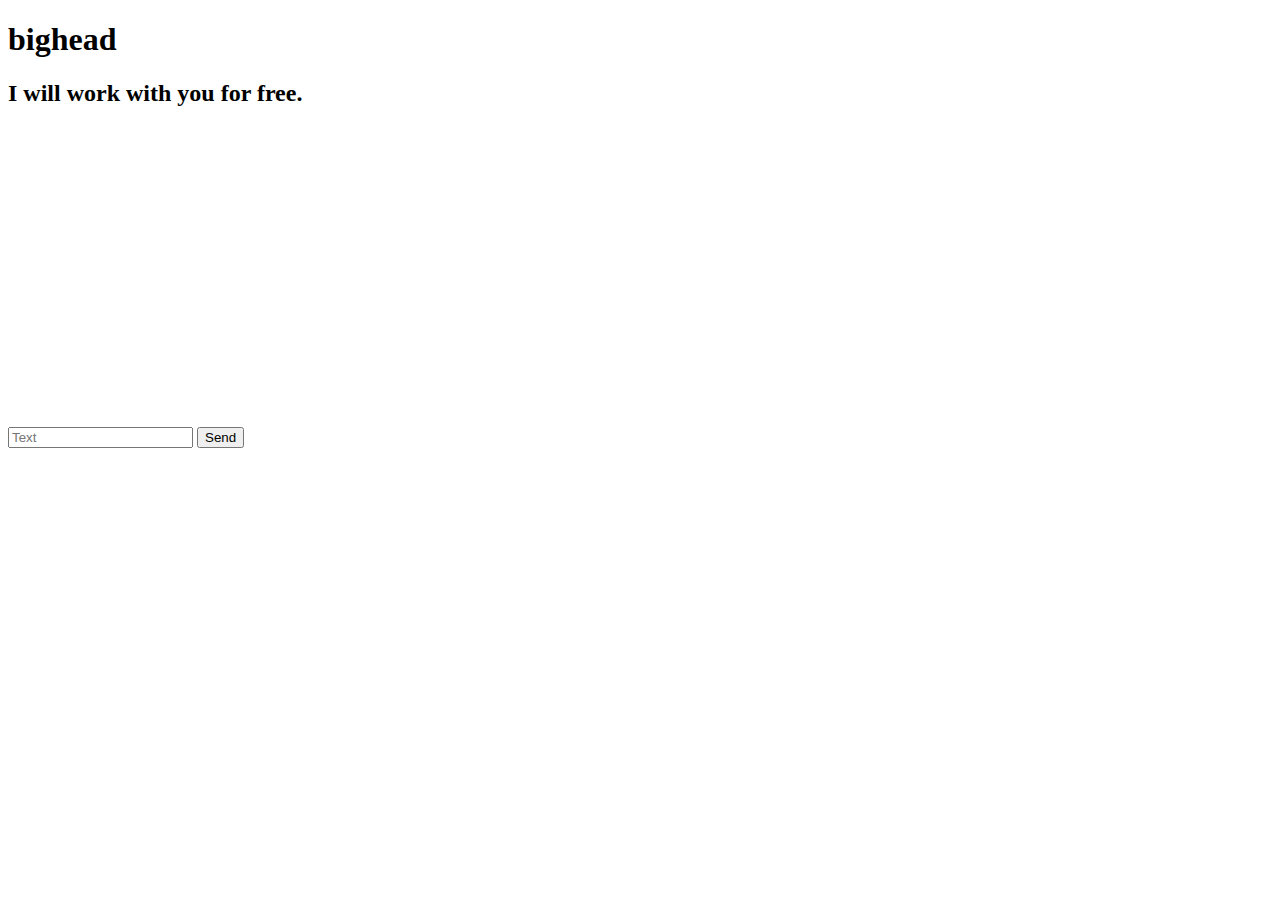
<file: html/index.html>
<!DOCTYPE html>
<html>
<head>
  <title>bighead</title>
  <style>
    /* Add your CSS styling here */
  </style>
</head>
<body style="min-width:300px">
  <h1>bighead</h1>
  <h2>I will work with you for free.</h2>

  <div style="height:300px"></div>

  <input type="text" id="name" placeholder="Text" />

  <button id="open-chat">Send</button>
  <script src="../scripts/popup.js"></script>
</body>
</html>
</file>
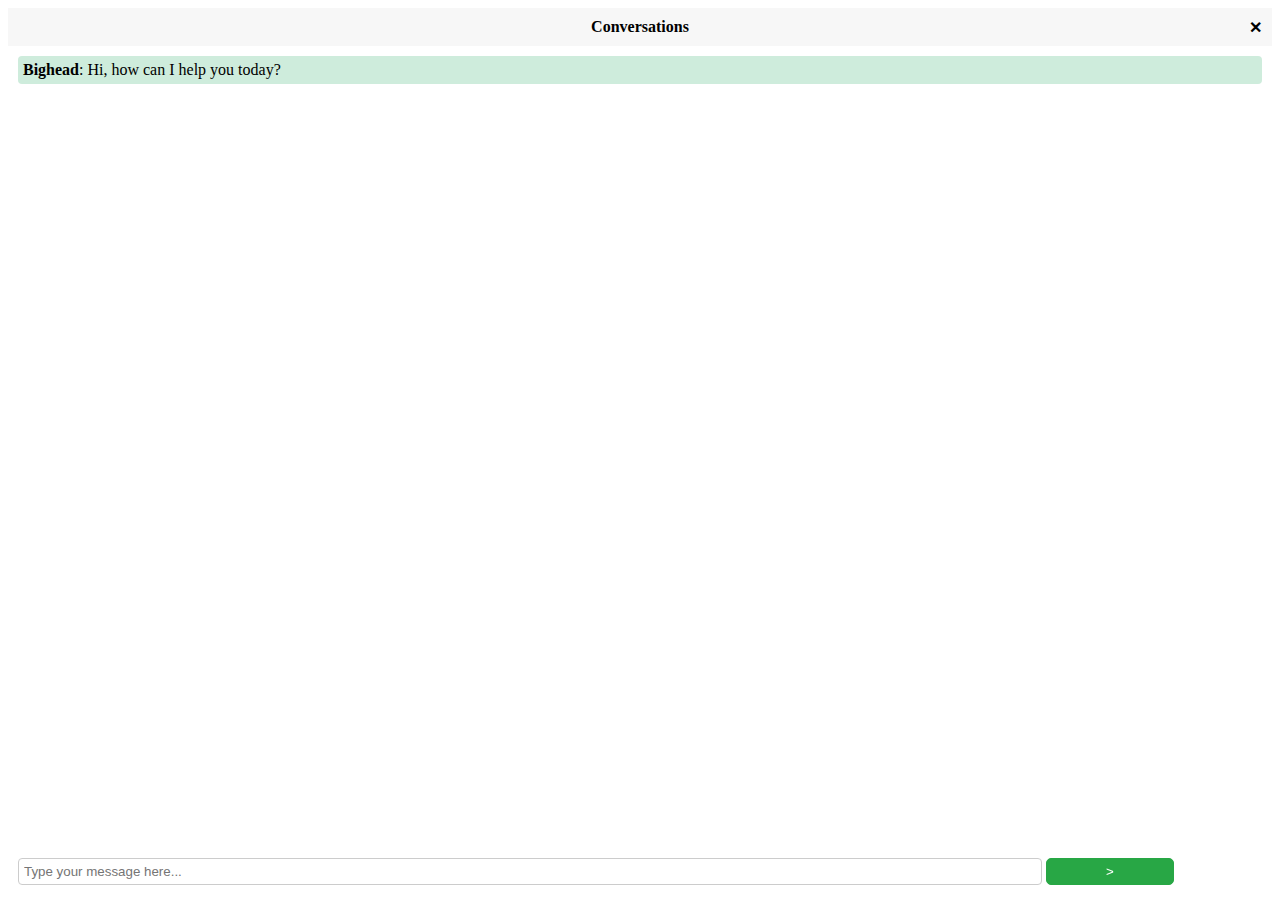
<file: html/chatWindow.html>
<!DOCTYPE html>
<html lang="en">
<head>
    <link rel="stylesheet" href="../styles/chatWindow.css">
</head>
<body>
    <div class="chat-window">
        <div class="chat-header">
            Conversations
            <span class="close-btn" id="close-btn">&#x2715</span>
        </div>
        <div class="conversation-list">
            <!-- Conversations will be dynamically loaded here -->
        </div>
        <div class="chat-input-area">
            <input type="text" id="chat-input" placeholder="Type your message here...">
            <button id="send-button">></button>
        </div>
    </div>
    <script src="../scripts/scrape.js"></script>
    <script src="../scripts/chatWindow.js"></script>
</body>
</html>
</file>
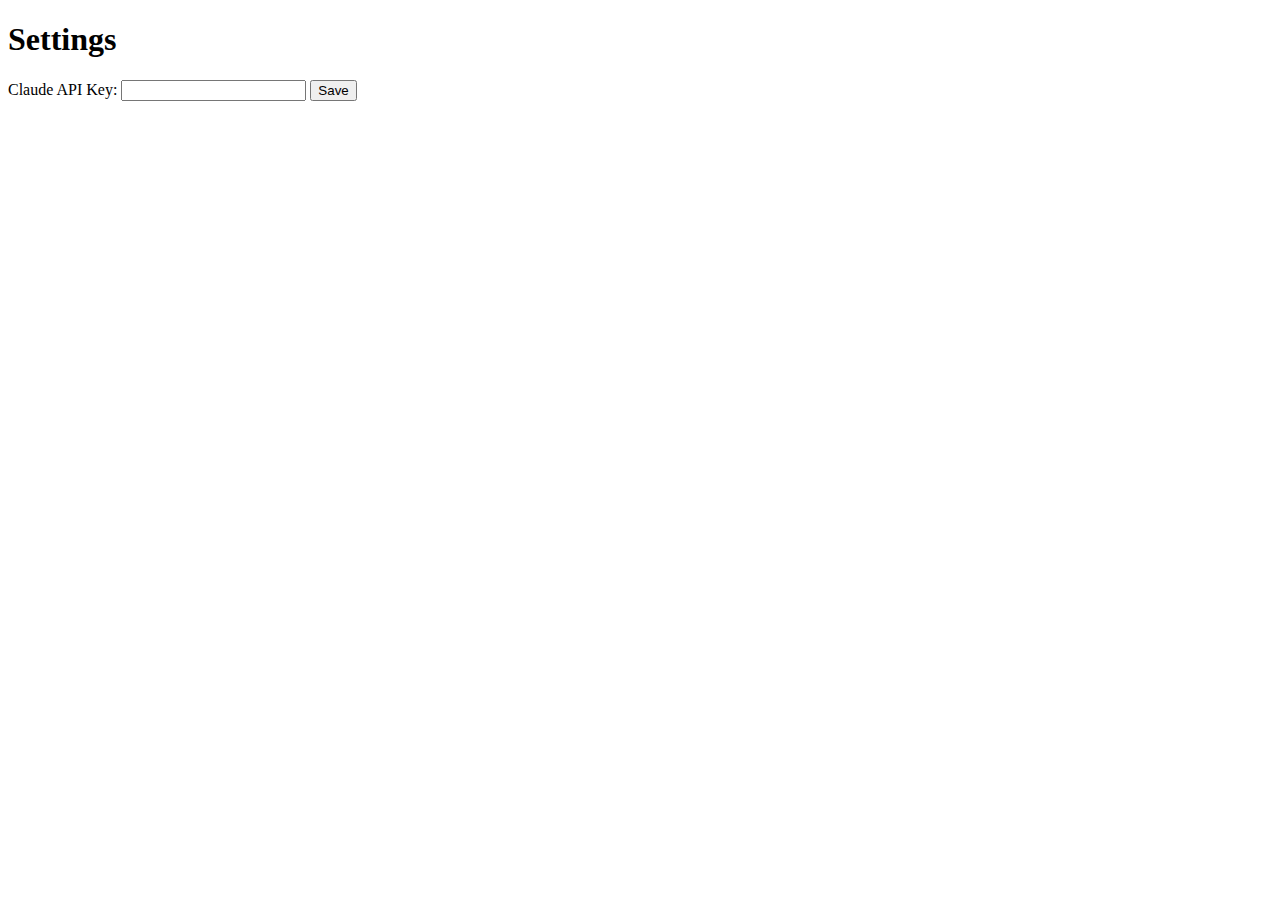
<file: html/options.html>
<!DOCTYPE html>
<html>
<head>
    <title>Extension Options</title>
    <!-- Styles and scripts -->
</head>
<body>
    <h1>Settings</h1>
    <form id="settings-form">
        <label for="apiKey">Claude API Key:</label>
        <input type="text" id="apiKey" name="apiKey">
        <button type="submit">Save</button>
    </form>
    <script src="../scripts/options.js"></script>
</body>
</html>
</file>
<file: styles/chatWindow.css>
#chat-iframe {
    border: 1px solid #ccc;
    border-radius: 8px;
    width: 300px;
    height: 500px;
    position: fixed;
    bottom: 20px;
    right: 20px;
    display: none;
    background: white;
    box-shadow: 0 4px 8px rgba(0,0,0,0.1);
    z-index: 1000;
    background-color: #f7f7f7;
}

#chat-input, #send-button {
    width: calc(100% - 20px); /* Adjust width as needed, 20px for padding */
    padding: 5px;
    margin: 5px 0;
    box-sizing: border-box;
}
#chat-input {
    border: 1px solid #ccc;
    border-radius: 4px;
}
#send-button {
    background-color: #28a745;
    color: white;
    border: 1px solid #28a745;
    border-radius: 5px;
    cursor: pointer;
}
#send-button:hover {
    background-color: #218838;
}

/* .conversation-list {
    height: calc(100% - 60px); 
    overflow-y: auto;
    background-color: #fff; 
    border: 1px solid #ddd; 
    margin-bottom: 10px;
    padding: 5px;
} */
.chat-header {
    background: #f7f7f7;
    padding: 10px;
    text-align: center;
    font-weight: bold;
    position: relative;
}

.close-btn {
    position: absolute;
    right: 10px;
    top: 10px;
    cursor: pointer;
}
.conversation-list {
    padding: 10px;
    max-height: 400px;
    overflow-y: auto;
}

.conversation {
    margin-bottom: 10px;
    padding: 5px;
    /*border: 1px solid #100f0f;*/
    border-radius: 4px;
    cursor: pointer;
}

.conv-bighead {
    background-color: #CEECDC;
}

.conv-user {
    background-color: #D3E3F1;
}

.chat-input-area {
    padding: 10px;
    position: fixed;
    bottom: 0;
    width: 100%;
}

#chat-input {
    width: 80%;
    padding: 5px;
}

#send-button {
    width: 10%;
    padding: 5px;
}

@media screen and (max-width: 600px) {
    .chat-window {
        width: 100%;
    }
}
</file>
